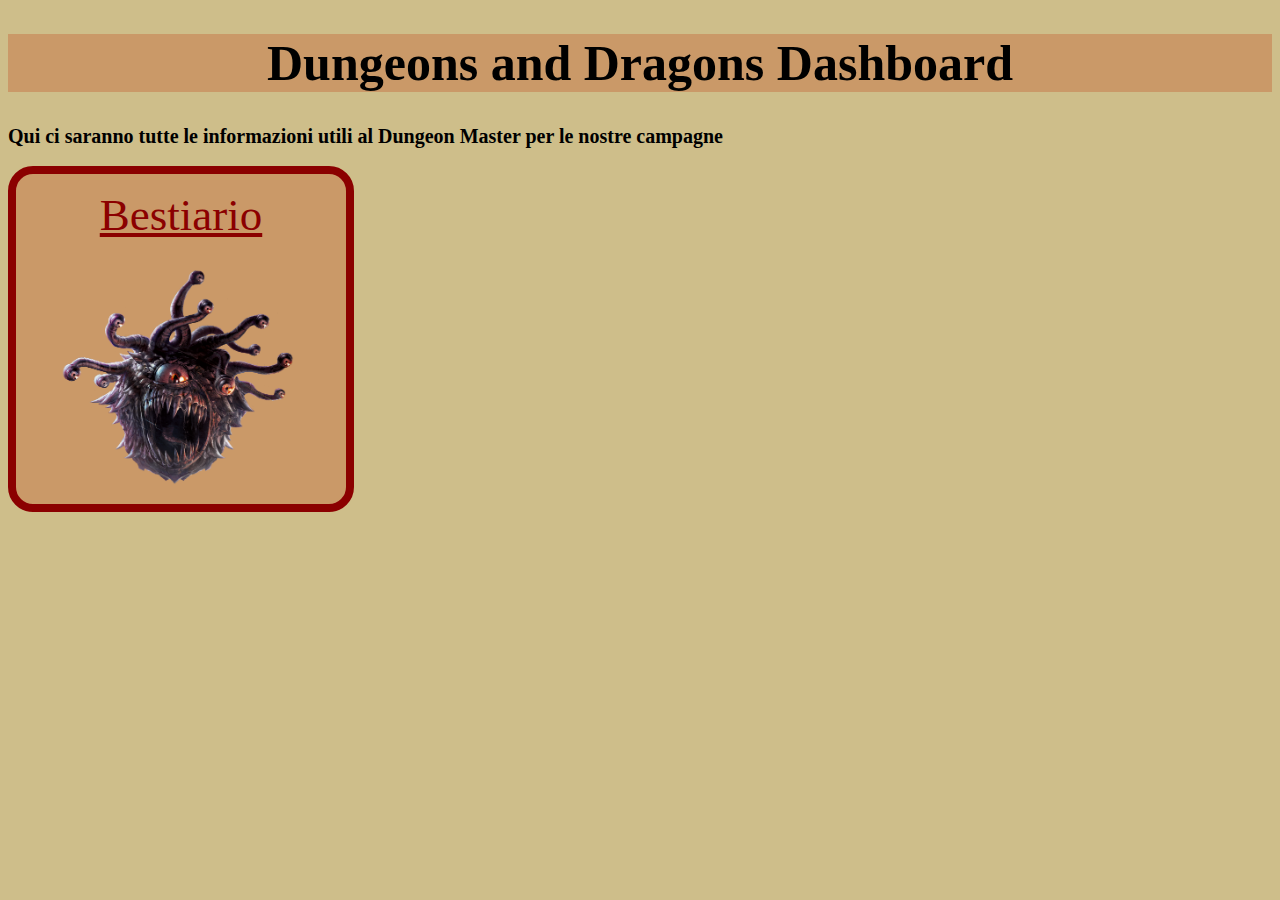
<file: index.html>
<!DOCTYPE html>
<html lang="it">
<head>
	<link rel="stylesheet" href="html/styles.css">
</head>
<body>

<h1>Dungeons and Dragons Dashboard</h1>

<b style="font-size:20px">Qui ci saranno tutte le informazioni utili al Dungeon Master per le nostre campagne</b>
<br><br>
<div class="myDiv">
  <a href="html/bestiario" style="color:darkred;font-size:45px">Bestiario</a>
  <img src="images/beholder.png" alt="Beholder">
</div>

</body>
</html>
</file>
<file: html/styles.css>
body {
	background-color: #CEBE8A;
	font-family: verdana;
}
h1 {
	background-color: #CA9968;
	text-align: center;
	font-size: 50px;
}
h2 {
	background-color: #CA9968; 
	text-align: center;
	font-size: 35px;
}
.myDiv {
  border-radius: 25px;
  background-color: #CA9968;
  border: 8px solid #8B0000;
  padding: 15px;
  width: 300px;
  height: 300px;
  text-align: center;
}
img {
  width: 90%;
  height: 90%;
  object-fit: contain;
}
</file>
